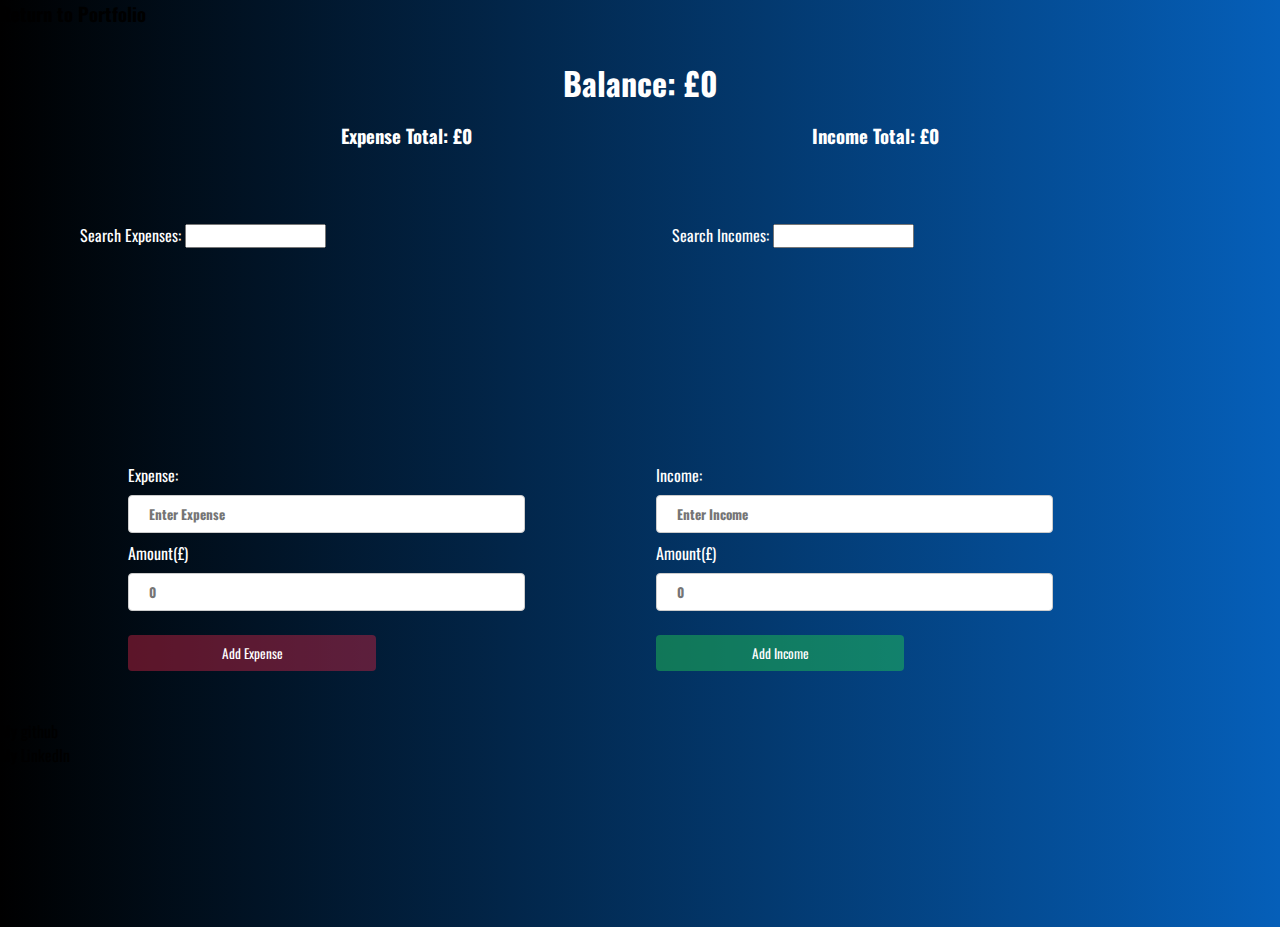
<file: index.html>
<!DOCTYPE html>
<html lang="en">
  <head>
    <meta charset="UTF-8" />
    <meta http-equiv="X-UA-Compatible" content="IE=edge" />
    <meta name="viewport" content="width=device-width, initial-scale=1.0" />
    <title>Expense Tracker</title>
    <link rel="stylesheet" href="/styles.css" />
  </head>
  <body>
    <div class="header">
      <div class="navBar">
        <h3 class="homepageLink"><a href="#">Return to Portfolio</a></h3>
      </div>
    </div>
    <div class="container">
      <div class="summaryHeader">
        <h1 class="balanceHeader"></h1>
        <div class="secondSummaryHeader">
          <div>
            <h3 class="expenseHeader"></h3>
          </div>
          <div>
          <h3 class="incomeHeader"></h3>          
          </div>
        </div>
      </div>
      <div class="mainContent">
      <div class="detailsContainer">
        <div class="expensesContainer">
          <div class="expenseActions">
            <label for="searchExpenses"></label>Search Expenses:
              <input
                autocomplete="off"
                type="text"
                name="text"
                id="searchExpenses"
            /></label>
          </div>
          <div id="expensesContainer">
          <div id="expenses"></div>
          </div>
        </div>
        <div class="incomesContainer">
          <div class="incomeActions">
            <label for="searchIncomes">
              Search Incomes: 
              <input
                autocomplete="off"
                type="text"
                name="text"
                id="searchIncomes"
            /></label>
          </div>
          <div id="incomesContainer">
          <div id="incomes">

          </div>
          </div>
        </div>
      </div>
      <div class="formsContainer">
        <div class="formContainer">
          <form id="addExpenseForm" action="">
            <label for="addExpenseDescription">Expense:</label>
            <input
              autocomplete="off"
              type="text"
              name="addExpenseDescription"
              id="addExpenseDescription"
              class="input"
              placeholder="Enter Expense"
            />
            <label for="addExpenseAmount">Amount(£)</label>
            <input
              autocomplete="off"
              type="number"
              step="0.01"
              name="addExpenseAmount"
              id="addExpenseAmount"
              class="input"
              placeholder="0"
            />
            <button class="addButton" id="addExpenseButton">Add Expense</button>
          </form>
        </div>
        <div class="formContainer">
          <form id="addIncomeForm" action="">
            <label for="addIncomeDescription">Income:</label>
            <input
              autocomplete="off"
              type="text"
              name="addIncomeDescription"
              id="addIncomeDescription"
              class="input"
              placeholder="Enter Income"
            />
            <label for="addIncomeAmount">Amount(£)</label>
            <input
              autocomplete="off"
              type="number"
              step="0.01"
              name="addIncomeAmount"
              id="addIncomeAmount"
              class="input"
              placeholder="0"
            />
            <button class="addButton" id="addIncomeButton">Add Income</button>
          </form>
        </div>
      </div>
      </div>
      <div class="footer">
        <div class="githubLink"><a href="#">My github</a></div>
        <div class="githubLink"><a href="#">My LinkedIn</a></div>
      </div>
    </div>
    <script src="/uuidv4.js"></script>

    <script src="/scripts/expensesFunctions.js"></script>
    <script src="/scripts/incomeFunctions.js"></script>
    <script src="/scripts/app.js"></script>
  </body>
</html>
</file>
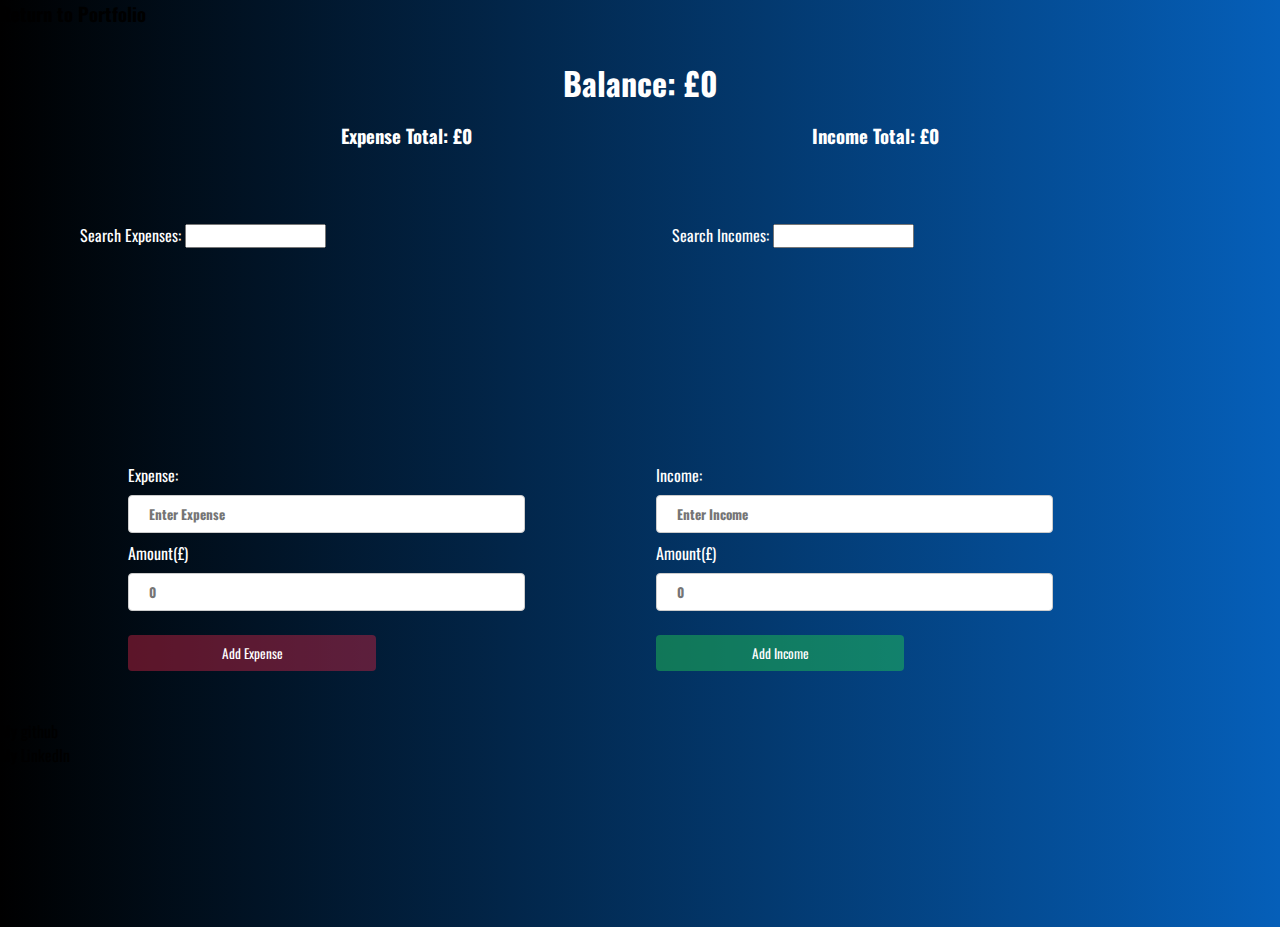
<file: edit.html>
<!DOCTYPE html>
<html lang="en">
  <head>
    <meta charset="UTF-8" />
    <meta http-equiv="X-UA-Compatible" content="IE=edge" />
    <meta name="viewport" content="width=device-width, initial-scale=1.0" />
    <title>Expense Tracker</title>
    <link rel="stylesheet" href="/styles.css" />
  </head>
  <body>
    <div class="expenseContainer">
      <label for="editDescription">Description:</label>
      <input
        type="text"
        name="editDescription"
        placeholder="Expense description"
        id="editDescription"
      />
      <label for="editAmount">Amount: £ </label>
      <input
        type="number"
        name="editAmount"
        placeholder="Expense Amount"
        id="editAmount"
        min="0.01"
      />
      <div>
        <button id="home">Save Expense</button>
      </div>
      <div class="removeExpense">
        <button class="button" id="removeExpenseButton">Remove Expense</button>
      </div>
    </div>

    <script src="https://wzrd.in/standalone/uuid%2Fv4@latest"></script>
    <script src="/scripts/functions.js"></script>
    <script src="/scripts/edit.js"></script>
  </body>
</html>
</file>
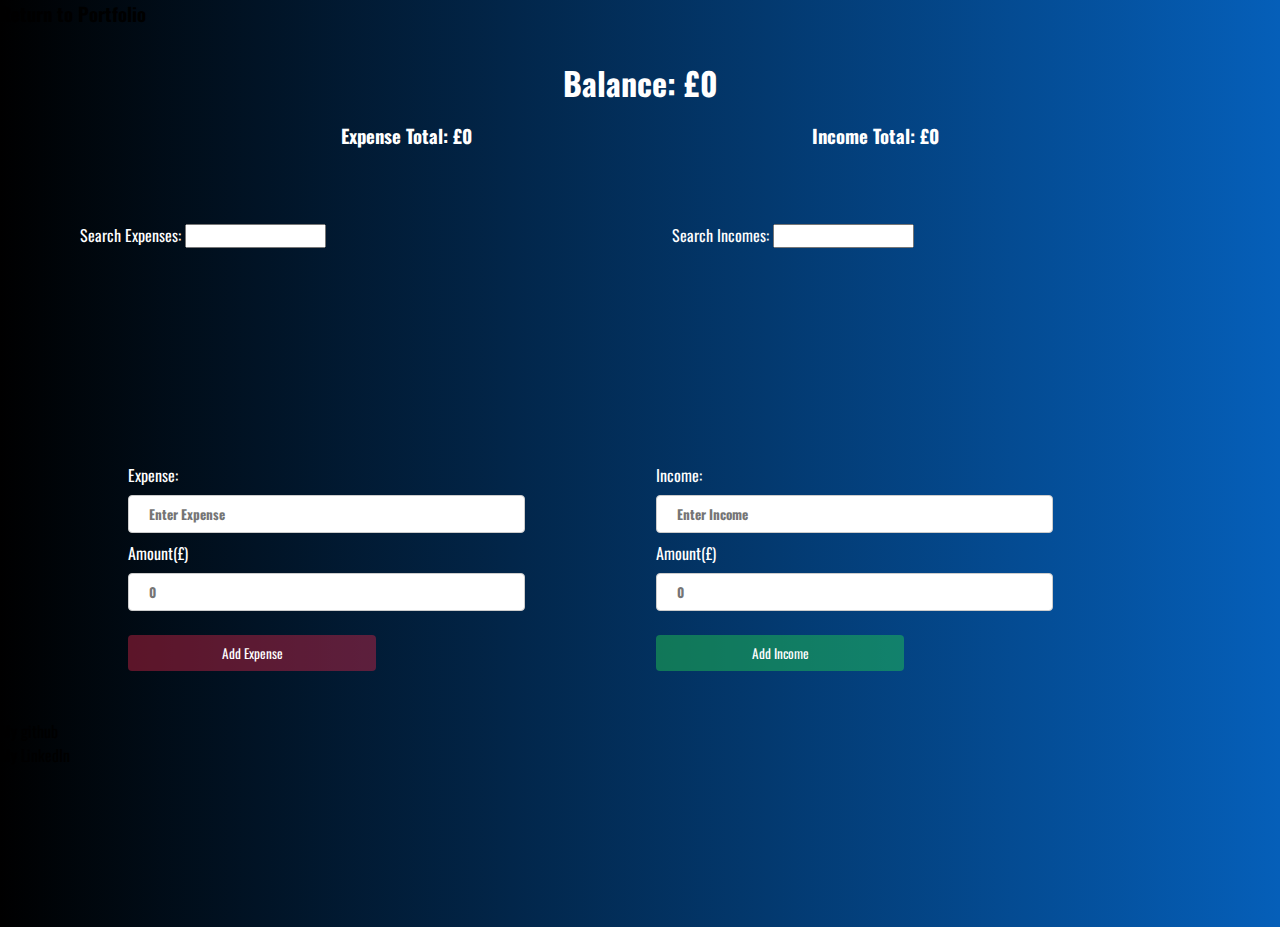
<file: expensesEdit.html>
<!DOCTYPE html>
<html lang="en">
  <head>
    <meta charset="UTF-8" />
    <meta http-equiv="X-UA-Compatible" content="IE=edge" />
    <meta name="viewport" content="width=device-width, initial-scale=1.0" />
    <title>Expense Tracker</title>
    <link rel="stylesheet" href="/styles.css" />
  </head>
  <body>
    <div class="expenseContainer">
      <label for="editDescription">Description:</label>
      <input
        type="text"
        name="editDescription"
        placeholder="Expense description"
        id="editDescription"
      />
      <label for="editAmount">Amount: £ </label>
      <input
        type="number"
        name="editAmount"
        placeholder="Expense Amount"
        id="editAmount"
        min="0.01"
      />
      <div>
        <button id="home">Save Expense</button>
      </div>
      <div class="removeExpense">
        <button class="button" id="removeExpenseButton">Remove Expense</button>
      </div>
    </div>

    <script src="/uuidv4.js"></script>

    <script src="/scripts/expensesFunctions.js"></script>
    <script src="/scripts/expenseEdit.js"></script>
  </body>
</html>
</file>
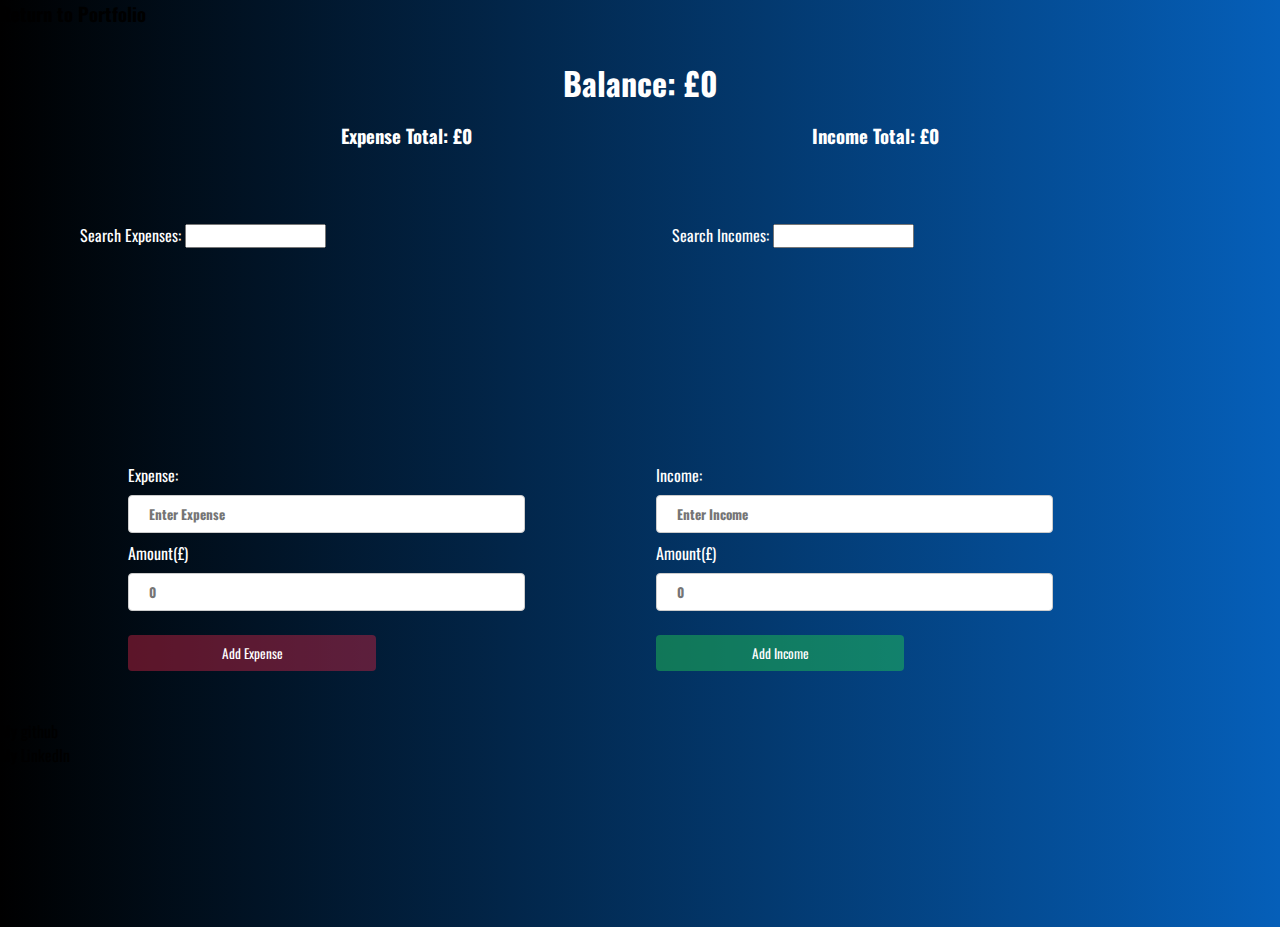
<file: incomeEdit.html>
<!DOCTYPE html>
<html lang="en">
  <head>
    <meta charset="UTF-8" />
    <meta http-equiv="X-UA-Compatible" content="IE=edge" />
    <meta name="viewport" content="width=device-width, initial-scale=1.0" />
    <title>Expense Tracker</title>
    <link rel="stylesheet" href="/styles.css" />
  </head>
  <body>
    <div class="incomeContainer">
      <label for="editIncomeDescription">Description:</label>
      <input
        type="text"
        name="editIncomeDescription"
        placeholder="Income description"
        id="editIncomeDescription"
      />
      <label for="editIncomeAmount">Amount: £ </label>
      <input
        type="number"
        name="editIncomeAmount"
        placeholder="Income Amount"
        id="editIncomeAmount"
        min="0.01"
      />
      <div>
        <button id="incomeHome">Save Income</button>
      </div>
      <div class="removeIncome">
        <button class="button" id="removeIncomeButton">Remove Income</button>
      </div>
    </div>

    <script src="/uuidv4.js"></script>

    <script src="/scripts/incomeFunctions.js"></script>
    <script src="/scripts/incomeEdit.js"></script>
    <script src="/scripts/app.js"></script>
  </body>
</html>
</file>
<file: styles.css>
@import url('https://fonts.googleapis.com/css2?family=Oswald&display=swap');
 * {
    box-sizing: border-box;
    margin: 0;
    padding: 0;
    font-family: 'Oswald', sans-serif;
    text-decoration: none;
    color: white;
} 
a{
    color: black;
    text-decoration: none;
}
p{
    margin: 1rem 0 0;
    padding: 0;
}
body{
    height: 100vh;
    background: linear-gradient(to right,#000,#055fb9);

}
/* .navBar{
    display: flex;
    flex-direction: row-reverse;   
    color: white;
} */
.container{
    height: 100vh;
    /* width: 100vh; */
    margin: auto;
}



/* Balance and summary headers start */
.balanceHeader{
    padding: 1rem 0;
    /* border: black solid 0.5px;  */

}
.summaryHeader{
    text-align: center;
    height: 20vh;
    padding: 1rem 0;
}
.secondSummaryHeader{
    display: flex;
    justify-content: space-evenly;
    margin: 0 0;
    /* border: black solid 0.5px;  */
    
}
/* Balance and summary headers end */
/* Main content start */
.mainContent{
/* margin: 0rem 4rem; */
padding: 1rem 3rem;

}

/* Main content end  */
/* Search inputs start */

.actionsContainer{
    width: 30%;
}
.actionsContainer input{
border-radius: 4px;
border: none;
background-color: #055fb985;
}


/* Search inputs end */

/* Expenses and Incomes contents start */
.detailsContainer{
    display: flex;
    justify-content: space-between;
    align-items: center;
    margin: 0;
    height:auto;
    width: 100%;
    /* border: .5px solid grey; */
    /* height:fit-content; */

}
#expensesContainer{
   overflow: auto;
   height: 13rem;
}
#incomesContainer{
   overflow: auto;
   height: 13rem;
}
#expenses, #incomes{
   display:flex;
   flex-direction: column;
}
.expensesContainer, .incomesContainer{
    width: 100%;
    height: 13rem;
    margin: 0 2rem;

}
.expenseElement, .incomeElement{
    padding: .5rem;
    border-top: .5px solid grey;
    width: 50%t;
}
.expenseText, .incomeText{
    color: white;
}
.removeButton{
    color:black;
    width: 20%;
    margin:0 0 0 1rem;
    border-radius: 4px ;
    cursor: pointer;
}

/* Expenses and Incomes contents end */

/* Adding expenses and incomes forms start*/
.formsContainer{
    display: flex;
    flex-direction: row;
    justify-content: space-between;
    padding: 1.5rem 4rem;
    margin: 0 0 0 0;
}
.formContainer{
    /* border: black solid 0.5px;  */
    width: 100%;
    padding: .5rem 1rem;
}
#addExpenseForm input[type=text], #addExpenseForm input[type=number]{
  width: 80%;
  padding:8px 20px;
  margin: 8px 0;
  display: block;
  border: 1px solid #ccc;
  border-radius: 4px;
  box-sizing: border-box;
  color:black;
  font-weight: 700;
}
#addIncomeForm input[type=text], #addIncomeForm input[type=number]{
  width: 80%;
  padding:8px 20px;
  margin: 8px 0;
  display: block;
  border: 1px solid #ccc;
  border-radius: 4px;
  box-sizing: border-box;
  color:black;
  font-weight: 700;
}
.addButton{
    margin: 1rem 0 0 0 ;
    width: 50%;
    padding: .5rem;
    border-radius: 4px;
    cursor: pointer;
}
#addExpenseButton{
    background-color: rgba(209, 37, 71, 0.438);
    border: none;
}
#addExpenseButton:hover{
    background-color: rgba(209, 37, 71, 0.794);

}
#addIncomeButton{
    background-color: rgba(37, 209, 80, 0.438);
    border: none;
}
#addIncomeButton:hover{
        background-color: rgba(37, 209, 80, 0.794);


}

/* Adding expenses and incomes forms end*/


/* footer start */
/* .footer{
    background-color:darkgrey; 
    display: flex;
    justify-content: center;
    margin: 0 auto;
    width: 100%;
    position: fixed;
    bottom: 0;
   }
   .githubLink{
       margin: 0 0;
   } */
   /* Edit Expense.html start */
#home, #removeExpenseButton, #incomeHome, #removeIncomeButton{
    color: black;
}

   /* Edit Expense.html end */
</file>
